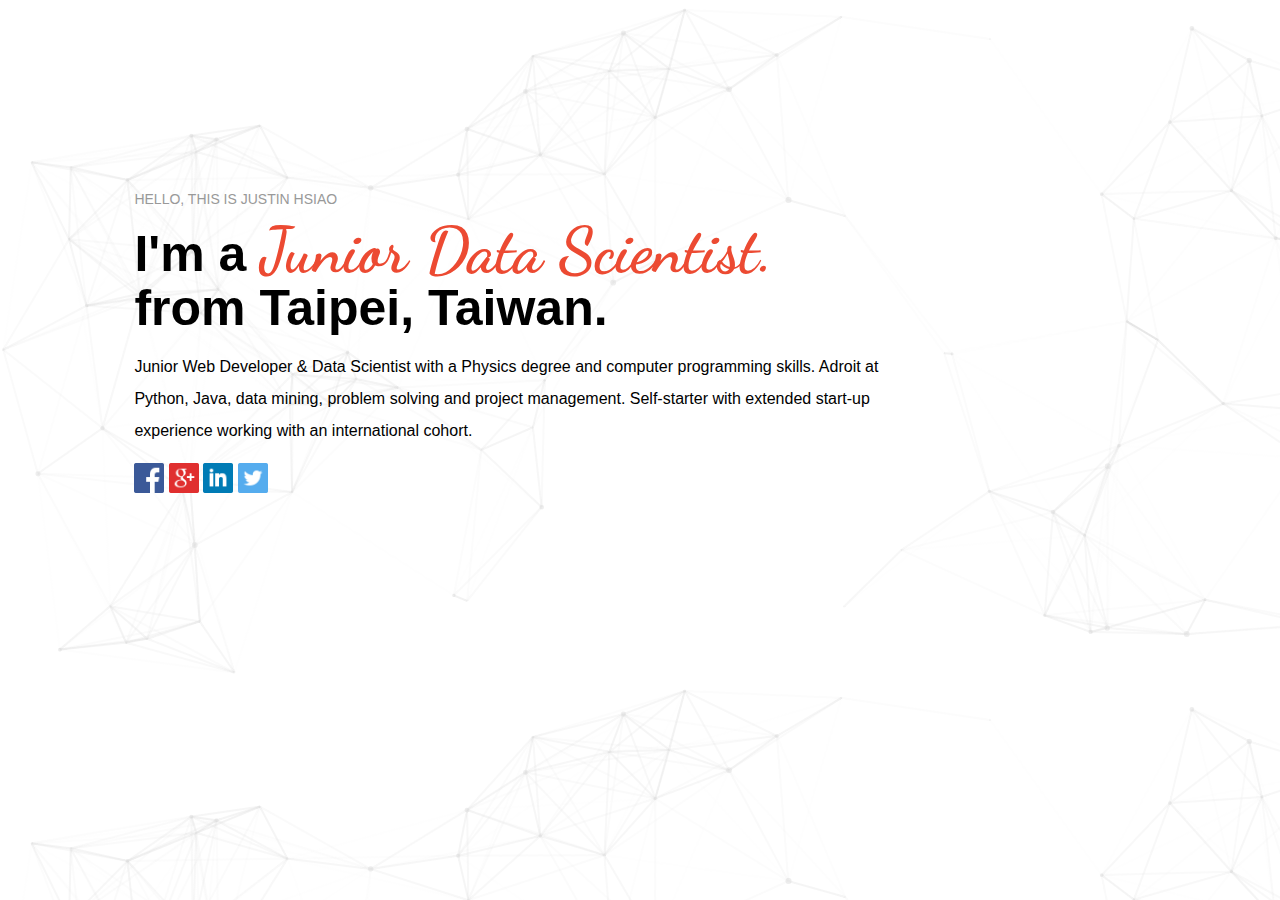
<file: 20160914_intro/index.html>
<!DOCTYPE html>
<html>
<head>
	<meta charset="UTF-8">
	<title>Justin Hsiao</title>
	<link href='https://fonts.googleapis.com/css?family=Dancing+Script:700,400' rel='stylesheet' type='text/css'>
	<link rel="stylesheet" type="text/css" href="style.css">
</head>
<body>
	<div class="main">
		<span class="greeting">HELLO, THIS IS JUSTIN HSIAO</span>
		<h1>I'm a <span>Junior Data Scientist.</span></h1>
		<h1>from Taipei, Taiwan.</h1>

		<p class="summary">Junior Web Developer &amp; Data Scientist with a Physics degree and computer programming skills. Adroit at Python, Java, data mining, problem solving and project management. Self-starter with extended start-up experience working with an international cohort.</p>

		<a dadsf="https://www.facebook.com/justin.hsiao.56"><img class="social-icon" src="square-facebook.png"></a>

		<a dadsf=""><img class="social-icon" src="square-google-plus.png" alt=""></a>

		<a dadsf=""><img class="social-icon" src="square-linkedin.png" alt=""></a>

		<a dadsf=""><img class="social-icon" src="square-twitter.png" alt=""></a>
	</div>
</body>
</html>
</file>
<file: 20160914_intro/style.css>
html {
	font-family: arial;
	background: url('bg.png');
}

.main {
	margin-top: 15%;
	margin-left: 10%;
	width: 60%;
}

.greeting {
	color: #999;
	font-size: 14px;
}

.main h1 {
	font-size: 50px;
	line-height: 20px;
}

.main h1 span {
	color: #EC4A32;
	font-size: 64px;
	font-family: 'Dancing Script';
}

.summary {
	line-height: 32px;
}

.social-icon {
	width: 30px;
}
</file>
<file: 20160925_html_css/profile_page/css/style.css>
html {
	font-family: arial;
	background: url('../img/bg.png');
}

.main {
	margin-top: 15%;
	margin-left: 10%;
	width: 60%;
}

.greeting {
	color: #999;
	font-size: 14px;
}

.main h1 {
	font-size: 50px;
	line-height: 20px;
}

.main h1 span {
	color: #EC4A32;
	font-size: 64px;
	font-family: 'Dancing Script';
}

.summary {
	line-height: 32px;
}

.social-icon {
	width: 30px;
}
</file>
